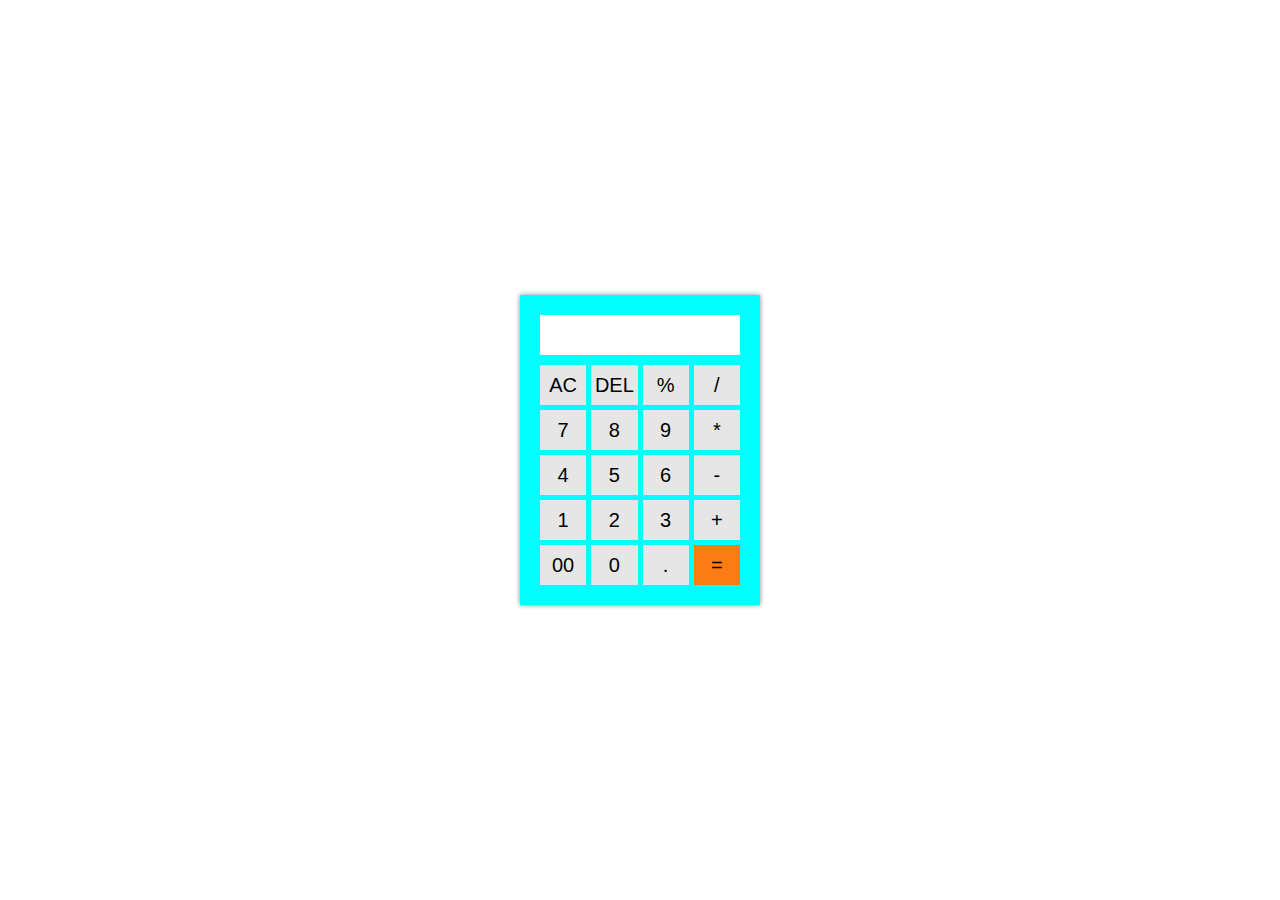
<file: index.html>
<!DOCTYPE html>
<html lang="en">
<head>
    <meta charset="UTF-8">
    <meta name="viewport" content="width=device-width, initial-scale=1.0">
    <title>Calculator</title>
    <link rel="stylesheet" href="calculator.css">
</head>
<body>
    <div class="calculator">
        <div class="display">
            <input type="text"id="result"disabled>
        </div>
    <div class="button">
        <button onclick="clearResult()">AC</button>
        <button onclick="deleteResult()">DEL</button>
        <button onclick="insertValue('%')">%</button>
        <button onclick="insertValue('/')">/</button>
        <button onclick="insertValue('7')">7</button>
        <button onclick="insertValue('8')">8</button>
        <button onclick="insertValue('9')">9</button>
        <button onclick="insertValue('*')">*</button>
        <button onclick="insertValue('4')">4</button>
        <button onclick="insertValue('5')">5</button>
        <button onclick="insertValue('6')">6</button>
        <button onclick="insertValue('%')">-</button>
        <button onclick="insertValue('1')">1</button>
        <button onclick="insertValue('2')">2</button>
        <button onclick="insertValue('3')">3</button>
        <button onclick="insertValue('+')">+</button>
        <button onclick="insertValue('00')">00</button>
        <button onclick="insertValue('0')">0</button>
        <button onclick="insertValue('.')">.</button>
        <button class="eg"onclick="calculate('=')">=</button>
    </div>
    </div>
    <script src="calculator.js"></script>
    
</body>
</html>
</file>
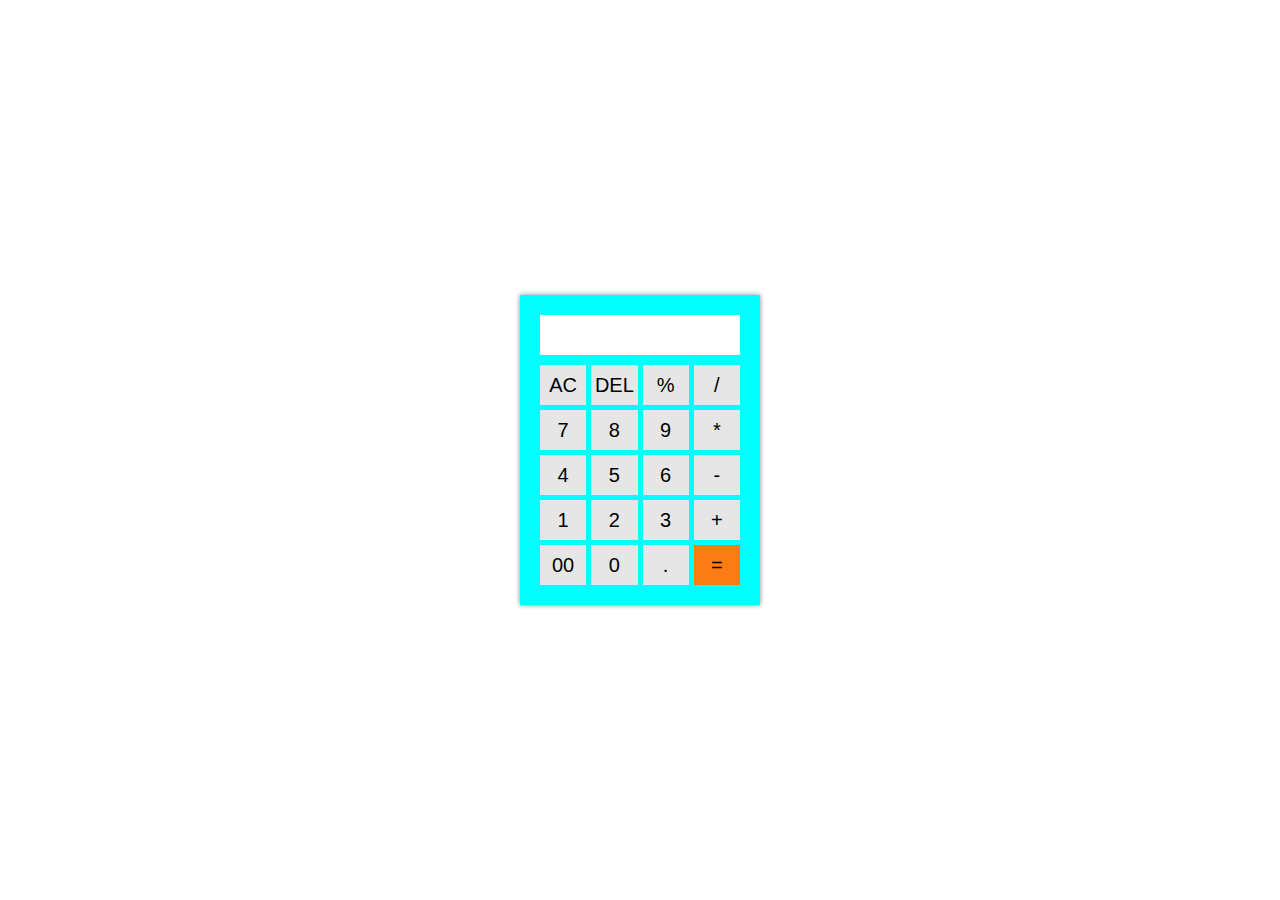
<file: calculator.html>
<!DOCTYPE html>
<html lang="en">
<head>
    <meta charset="UTF-8">
    <meta name="viewport" content="width=device-width, initial-scale=1.0">
    <title>Calculator</title>
    <link rel="stylesheet" href="calculator.css">
</head>
<body>
    <div class="calculator">
        <div class="display">
            <input type="text"id="result"disabled>
        </div>
    <div class="button">
        <button onclick="clearResult()">AC</button>
        <button onclick="deleteResult()">DEL</button>
        <button onclick="insertValue('%')">%</button>
        <button onclick="insertValue('/')">/</button>
        <button onclick="insertValue('7')">7</button>
        <button onclick="insertValue('8')">8</button>
        <button onclick="insertValue('9')">9</button>
        <button onclick="insertValue('*')">*</button>
        <button onclick="insertValue('4')">4</button>
        <button onclick="insertValue('5')">5</button>
        <button onclick="insertValue('6')">6</button>
        <button onclick="insertValue('%')">-</button>
        <button onclick="insertValue('1')">1</button>
        <button onclick="insertValue('2')">2</button>
        <button onclick="insertValue('3')">3</button>
        <button onclick="insertValue('+')">+</button>
        <button onclick="insertValue('00')">00</button>
        <button onclick="insertValue('0')">0</button>
        <button onclick="insertValue('.')">.</button>
        <button class="eg"onclick="calculate('=')">=</button>
    </div>
    </div>
    <script src="calculator.js"></script>
    
</body>
</html>
</file>
<file: calculator.css>
*{
    margin: 0;
    padding: 0;
    box-sizing: border-box;
}
body{
    width: 100%;
    height: 100vh;
    display: grid;
    place-items: center;
}
.calculator{
    margin: auto;
    padding: 20px;
    background-color: aqua;
    box-shadow: 0px 0px 5px #888888;
    width: 240px;
}
.display{
    margin-bottom: 10px;
}
input[type="text"]{
    width: 100%;
    height: 40px;
    font-size: 20px;
    text-align: right;
    padding-right: 5px;
    border: none;
    background-color: #fff;
}
.button{
    display: grid;
    grid-template-columns: repeat(4, 1fr);
    grid-gap:5px;
}
button{
    height: 40px;
    font-size: 20px;
    background-color: #e6e6e6;
    border: none;
    cursor: pointer;
}
button:hover{
    background-color: #d9d9d9;
}
.eg{
    background-color:#fb7c14 ;
}
.eg:hover{
    background-color: #fb7c14;
}
</file>
